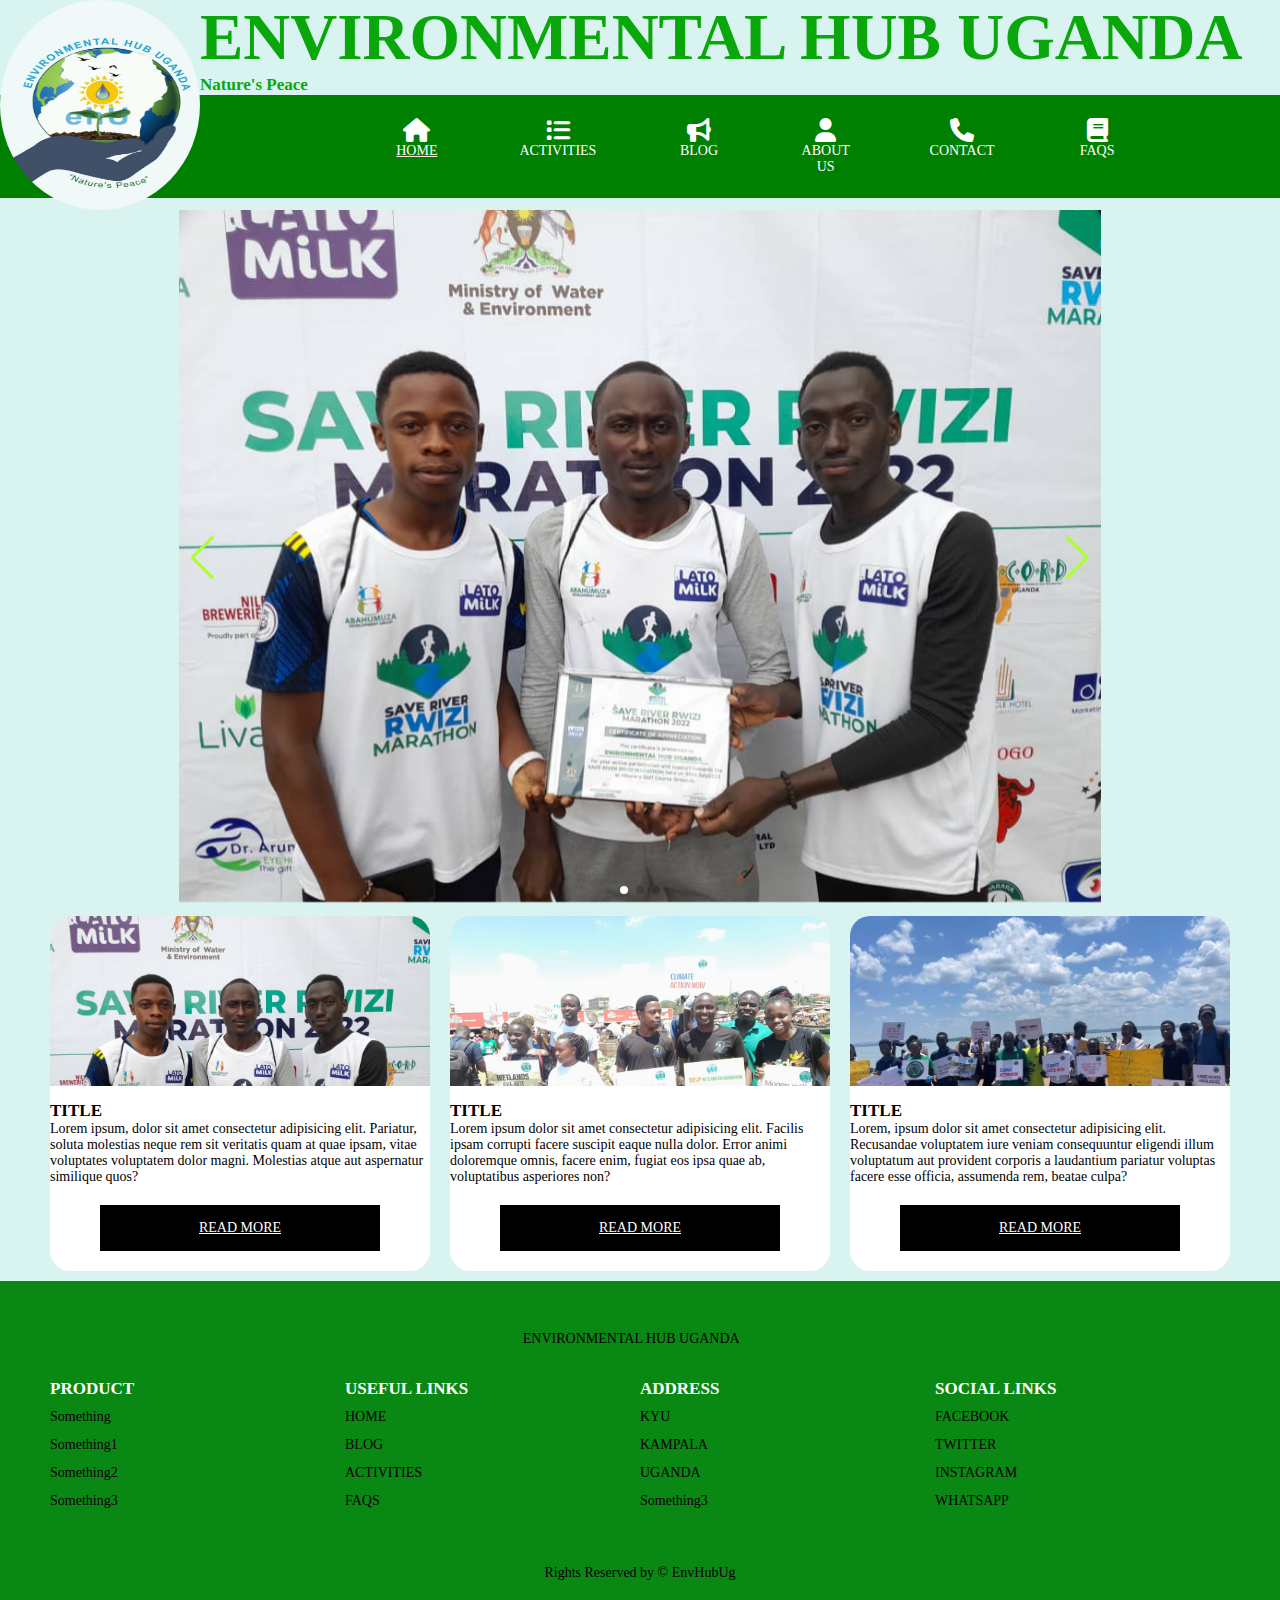
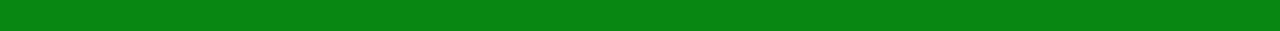
<file: files/index.html>
<!DOCTYPE html>
<html lang="en">
<head>
    <meta charset="UTF-8">
    <meta http-equiv="X-UA-Compatible" content="IE=edge">
    <meta name="viewport" content="width=device-width, initial-scale=1.0">
    <link rel="stylesheet" href="../css/style.css">
    <link rel="stylesheet" href="../css/foot.css">
    <link rel="stylesheet" href="https://cdnjs.cloudflare.com/ajax/libs/font-awesome/6.4.0/css/all.min.css"/>
    <link rel="stylesheet"href="https://cdn.jsdelivr.net/npm/swiper@9/swiper-bundle.min.css"/>

    <title>HOMEPAGE</title>
</head>
<body>
    <main>
    <div class="ti">
        <img id ="logo" src="../assets/images/logo2.jpg" alt="logo">  
        <h1 style="font-size: 65px;
        font-family: fantasy; color: rgb(9, 167, 9);">ENVIRONMENTAL HUB UGANDA</h1>
        <h2 style="color: rgb(9, 167, 9); size: 20px;">Nature's Peace</h2>
    </div>
    <div class="nav">
        <ul>
            <li class="active">
                <a href="index.html"><i class="fa fa-home" ></i><br>HOME</a>

            </li>
            <li>
                <a href="activities.html"><i class="fa fa-list" ></i><br>ACTIVITIES</a>
            </li>
            <li>
                <a href="blog.html"><i class="fa fa-bullhorn" ></i><br>BLOG</a>
            </li>
            <li>
                <a href="about.html"><i class="fa fa-user" ></i><br>ABOUT US</a>
            </li>
            <li>
                <a href="contact.html"><i class="fa fa-phone" ></i><br>CONTACT</a>
            </li>
            <li>
                <a href="faqs.html"><i class="fa fa-book" ></i><br>FAQS</a>
            </li>
        </ul>
    </div>
    <div class="container">
        <!-- Slider main container -->
    <div class="swiper">
    <!-- Additional required wrapper -->
    <div class="swiper-wrapper">
      <!-- Slides -->
      <div class="swiper-slide"><img src="../assets/images/img1.jpg" alt=""></div>
      <div class="swiper-slide"><img src="../assets/images/img2.jpg" alt=""></div>
      <div class="swiper-slide"><img src="../assets/images/img3.jpg" alt=""></div>
      
    </div>
    <!-- If we need pagination -->
    <div class="swiper-pagination"></div>
  
    <!-- If we need navigation buttons -->
    <div class="swiper-button-prev"></div>
    <div class="swiper-button-next"></div>
  
    
  </div>
    </div>
    <section class="cardcontainer">
        <div class="card">
            <div class="card-image imga"></div>
            <h2>TITLE</h2>
            <P>Lorem ipsum, dolor sit amet consectetur adipisicing elit. Pariatur, soluta molestias neque rem sit veritatis quam at quae ipsam, vitae voluptates voluptatem dolor magni. Molestias atque aut aspernatur similique quos?</P>
            <a href="">READ MORE</a>
        </div>
        <div class="card">
            <div class="card-image imgb"></div>
            <h2>TITLE</h2>
            <P>Lorem ipsum dolor sit amet consectetur adipisicing elit. Facilis ipsam corrupti facere suscipit eaque nulla dolor. Error animi doloremque omnis, facere enim, fugiat eos ipsa quae ab, voluptatibus asperiores non?</P>
            <a href="">READ MORE</a>
        </div>
        <div class="card">
            <div class="card-image imgc"></div>
            <h2>TITLE</h2>
            <P>Lorem, ipsum dolor sit amet consectetur adipisicing elit. Recusandae voluptatem iure veniam consequuntur eligendi illum voluptatum aut provident corporis a laudantium pariatur voluptas facere esse officia, assumenda rem, beatae culpa?</P>
            <a href="">READ MORE</a>
        </div>
    </section>
    </main>
    <footer class="footer">
        <div class="footer-left">
            <p> ENVIRONMENTAL HUB UGANDA</p>
        </div>
        <ul class="footer-right">
            <li>
                <h2> PRODUCT </h2>
                <ul class="box">
                    <li><a href="#">Something</a></li>
                    <li><a href="#">Something1</a></li>
                    <li><a href="#">Something2</a></li>
                    <li><a href="#">Something3</a></li>
                </ul>
            </li>
            <li class="features">
                <h2> USEFUL LINKS </h2>
                <ul class="box">
                    <li><a href="#">HOME</a></li>
                    <li><a href="#">BLOG</a></li>
                    <li><a href="#">ACTIVITIES</a></li>
                    <li><a href="#">FAQS</a></li>
                </ul>
            </li>
            <li>
                <h2> ADDRESS </h2>
                <ul class="box">
                    <li><a href="#">KYU</a></li>
                    <li><a href="#">KAMPALA</a></li>
                    <li><a href="#">UGANDA</a></li>
                    <li><a href="#">Something3</a></li>
                </ul>
            </li>
            <li>
                <h2> SOCIAL LINKS </h2>
                <ul class="box">
                    <li><a href="https://www.facebook.com/profile.php?id=100092273688715">FACEBOOK</a></li>
                    <li><a href="https://twitter.com/ehUganda">TWITTER</a></li>
                    <li><a href="#">INSTAGRAM</a></li>
                    <li><a href="#">WHATSAPP</a></li>
                </ul>
            </li>
        </ul>
        <div class="footer-bottom">
            <p>Rights Reserved by &copy; EnvHubUg</p>
        </div>
    </footer>
      
    <script src="https://cdn.jsdelivr.net/npm/swiper@9/swiper-bundle.min.js"></script>
    <script>
        const swiper = new Swiper('.swiper', {
            autoplay:{
                delay: 3000,
                disableOnInteraction: false,
            },
  // Optional parameters
  loop: true,

  // If we need pagination
  pagination: {
    el: '.swiper-pagination',
    clickable: true,
  },

  // Navigation arrows
  navigation: {
    nextEl: '.swiper-button-next',
    prevEl: '.swiper-button-prev',
  },
});
    </script>
</body>
</html>
</file>
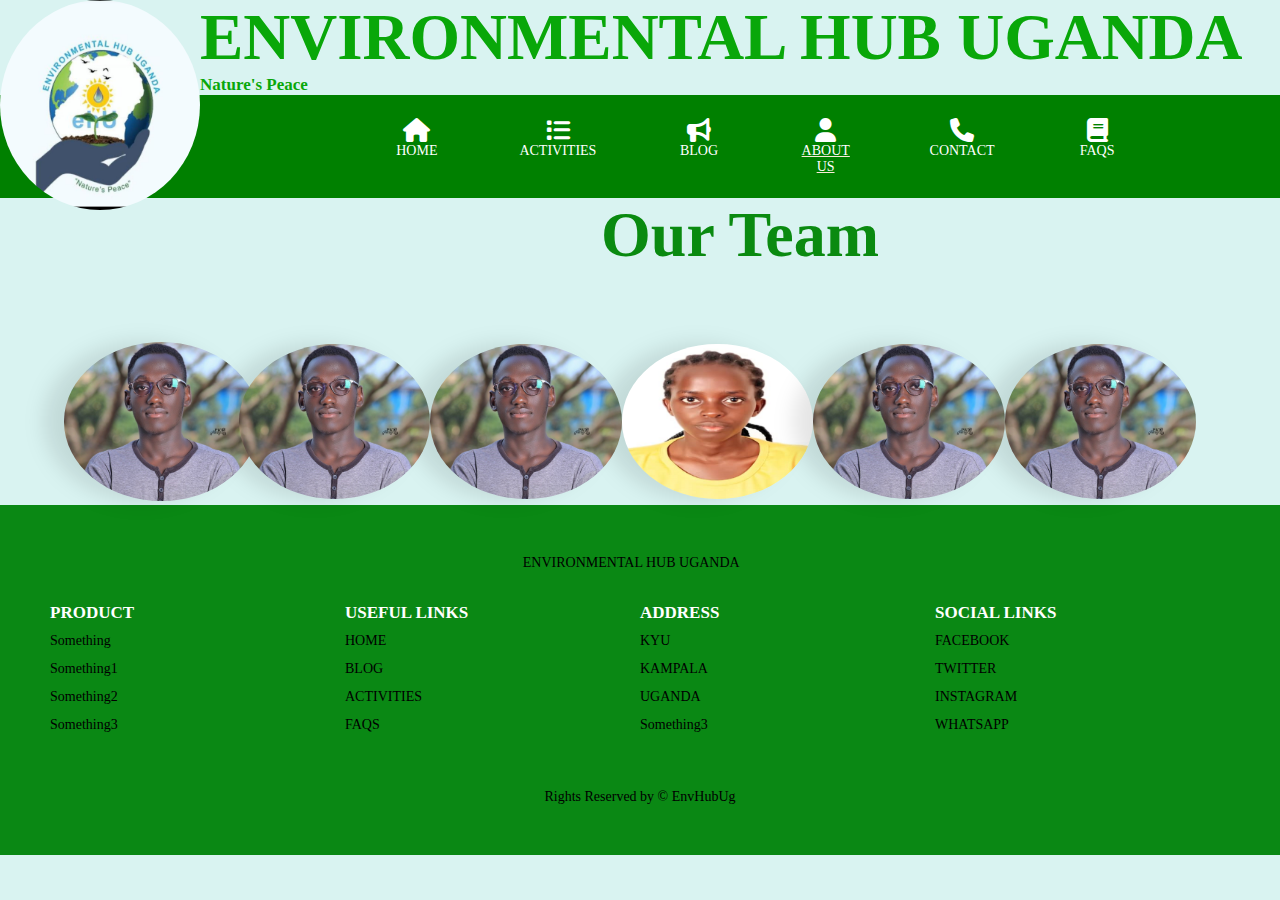
<file: files/about.html>
<!DOCTYPE html>
<html lang="en">
<head>
    <meta charset="UTF-8">
    <meta http-equiv="X-UA-Compatible" content="IE=edge">
    <meta name="viewport" content="width=device-width, initial-scale=1.0">
    <link rel="stylesheet" href="../css/style.css">
    <link rel="stylesheet" href="../css/foot.css">
    <link rel="stylesheet" href="https://cdnjs.cloudflare.com/ajax/libs/font-awesome/6.4.0/css/all.min.css"/>
    <title>ABOUT</title>
</head>
<body>
    <div class="ti">
        <img id ="logo" src="../assets/images/logo.jpeg" alt="logo">  
        <h1 style="font-size: 65px;
        font-family: fantasy;color: rgb(9, 167, 9);">ENVIRONMENTAL HUB UGANDA</h1>
        <h2 style="color: rgb(9, 167, 9); size: 20px;">Nature's Peace</h2>
    </div>
    <div class="nav">
        <ul>
            <li>
                <a href="index.html"><i class="fa fa-home" ></i><br>HOME</a>

            </li>
            <li>
                <a href="activities.html"><i class="fa fa-list" ></i><br>ACTIVITIES</a>
            </li>
            <li>
                <a href="blog.html"><i class="fa fa-bullhorn" ></i><br>BLOG</a>
            </li>
            <li class="active">
                <a href="about.html"><i class="fa fa-user" ></i><br>ABOUT US</a>
            </li>
            <li>
                <a href="contact.html"><i class="fa fa-phone" ></i><br>CONTACT</a>
            </li>
            <li>
                <a href="faqs.html"><i class="fa fa-book" ></i><br>FAQS</a>
            </li>
        </ul>
    </div>
    <section class="team">
        <h2 class="section-heading">Our Team</h2>
        <div class="container">
            <div class="profile">
                <img src="../assets/images/opiro.jpeg"/>
                <span class="name">Opiro Emalu Joshua <br> General Secretary and Trio Co founder</span>
            </div>
            <div class="profile">
                <img src="../assets/images/opiro.jpeg"/>
                <span class="name">Opiro Emalu Joshua <br> General Secretary and Trio Co founder</span>
            </div>
            <div class="profile">
                <img src="../assets/images/opiro.jpeg"/>
                <span class="name">Opiro Emalu Joshua <br> General Secretary and Trio Co founder</span>
            </div>
            <div class="profile">
                <img src="../assets/images/research1.png"/>
                <span class="name">Opiro Emalu Joshua <br> General Secretary and Trio Co founder</span>
            </div>
            <div class="profile">
                <img src="../assets/images/opiro.jpeg"/>
                <span class="name">Opiro Emalu Joshua <br> General Secretary and Trio Co founder</span>
            </div>
            <div class="profile">
                <img src="../assets/images/opiro.jpeg"/>
                <span class="name">Opiro Emalu Joshua <br> General Secretary and Trio Co founder</span>
            </div>
        </div>
    </section>

    <footer class="footer">
        <div class="footer-left">
            <p> ENVIRONMENTAL HUB UGANDA</p>
        </div>
        <ul class="footer-right">
            <li>
                <h2> PRODUCT </h2>
                <ul class="box">
                    <li><a href="#">Something</a></li>
                    <li><a href="#">Something1</a></li>
                    <li><a href="#">Something2</a></li>
                    <li><a href="#">Something3</a></li>
                </ul>
            </li>
            <li class="features">
                <h2> USEFUL LINKS </h2>
                <ul class="box">
                    <li><a href="#">HOME</a></li>
                    <li><a href="#">BLOG</a></li>
                    <li><a href="#">ACTIVITIES</a></li>
                    <li><a href="#">FAQS</a></li>
                </ul>
            </li>
            <li>
                <h2> ADDRESS </h2>
                <ul class="box">
                    <li><a href="#">KYU</a></li>
                    <li><a href="#">KAMPALA</a></li>
                    <li><a href="#">UGANDA</a></li>
                    <li><a href="#">Something3</a></li>
                </ul>
            </li>
            <li>
                <h2> SOCIAL LINKS </h2>
                <ul class="box">
                    <li><a href="https://www.facebook.com/profile.php?id=100092273688715">FACEBOOK</a></li>
                    <li><a href="https://twitter.com/ehUganda">TWITTER</a></li>
                    <li><a href="#">INSTAGRAM</a></li>
                    <li><a href="#">WHATSAPP</a></li>
                </ul>
            </li>
        </ul>
        <div class="footer-bottom">
            <p>Rights Reserved by &copy; EnvHubUg</p>
        </div>
    </footer>
</body>
</html>
</file>
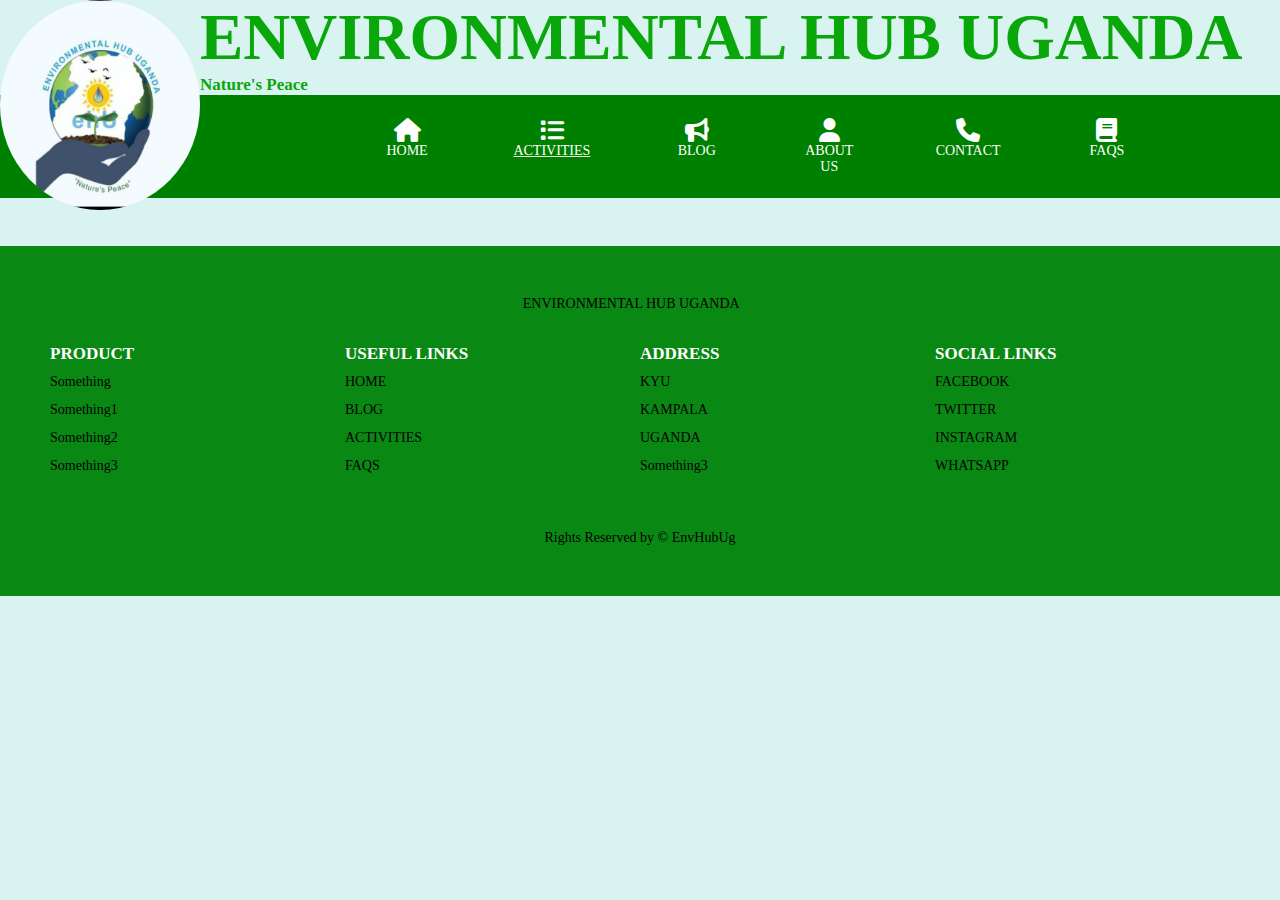
<file: files/activities.html>
<!DOCTYPE html>
<html lang="en">
<head>
    <meta charset="UTF-8">
    <meta http-equiv="X-UA-Compatible" content="IE=edge">
    <meta name="viewport" content="width=device-width, initial-scale=1.0">
    <link rel="stylesheet" href="../css/style.css">
    <link rel="stylesheet" href="../css/foot.css">
    <link rel="stylesheet" href="https://cdnjs.cloudflare.com/ajax/libs/font-awesome/6.4.0/css/all.min.css"/>
    <title>ACTIVITIES</title>
</head>
<body>
    <div class="ti">
        <img id ="logo" src="../assets/images/logo.jpeg" alt="logo">  
        <h1 style="font-size: 65px;
        font-family: fantasy;color: rgb(9, 167, 9);">ENVIRONMENTAL HUB UGANDA</h1>
        <h2 style="color: rgb(9, 167, 9); size: 20px;">Nature's Peace</h2>
    </div>
    <div class="nav">
        <ul>
            <li>
                <a href="index.html"><i class="fa fa-home" ></i>HOME</a>

            </li>
            <li class="active">
                <a href="activities.html"><i class="fa fa-list" ></i><br>ACTIVITIES</a>
            </li>
            <li>
                <a href="blog.html"><i class="fa fa-bullhorn" ></i><br>BLOG</a>
            </li>
            <li>
                <a href="about.html"><i class="fa fa-user" ></i><br>ABOUT US</a>
            </li>
            <li>
                <a href="contact.html"><i class="fa fa-phone" ></i><br>CONTACT</a>
            </li>
            <li>
                <a href="faqs.html"><i class="fa fa-book" ></i><br>FAQS</a>
            </li>
        </ul>
    </div>
    <main>
        <br>
        <br>
        <br>
    </main>


    <footer class="footer">
        <div class="footer-left">
            <p> ENVIRONMENTAL HUB UGANDA</p>
        </div>
        <ul class="footer-right">
            <li>
                <h2> PRODUCT </h2>
                <ul class="box">
                    <li><a href="#">Something</a></li>
                    <li><a href="#">Something1</a></li>
                    <li><a href="#">Something2</a></li>
                    <li><a href="#">Something3</a></li>
                </ul>
            </li>
            <li class="features">
                <h2> USEFUL LINKS </h2>
                <ul class="box">
                    <li><a href="#">HOME</a></li>
                    <li><a href="#">BLOG</a></li>
                    <li><a href="#">ACTIVITIES</a></li>
                    <li><a href="#">FAQS</a></li>
                </ul>
            </li>
            <li>
                <h2> ADDRESS </h2>
                <ul class="box">
                    <li><a href="#">KYU</a></li>
                    <li><a href="#">KAMPALA</a></li>
                    <li><a href="#">UGANDA</a></li>
                    <li><a href="#">Something3</a></li>
                </ul>
            </li>
            <li>
                <h2> SOCIAL LINKS </h2>
                <ul class="box">
                    <li><a href="https://www.facebook.com/profile.php?id=100092273688715">FACEBOOK</a></li>
                    <li><a href="https://twitter.com/ehUganda">TWITTER</a></li>
                    <li><a href="#">INSTAGRAM</a></li>
                    <li><a href="#">WHATSAPP</a></li>
                </ul>
            </li>
        </ul>
        <div class="footer-bottom">
            <p>Rights Reserved by &copy; EnvHubUg</p>
        </div>
    </footer>
</body>
</html>
</file>
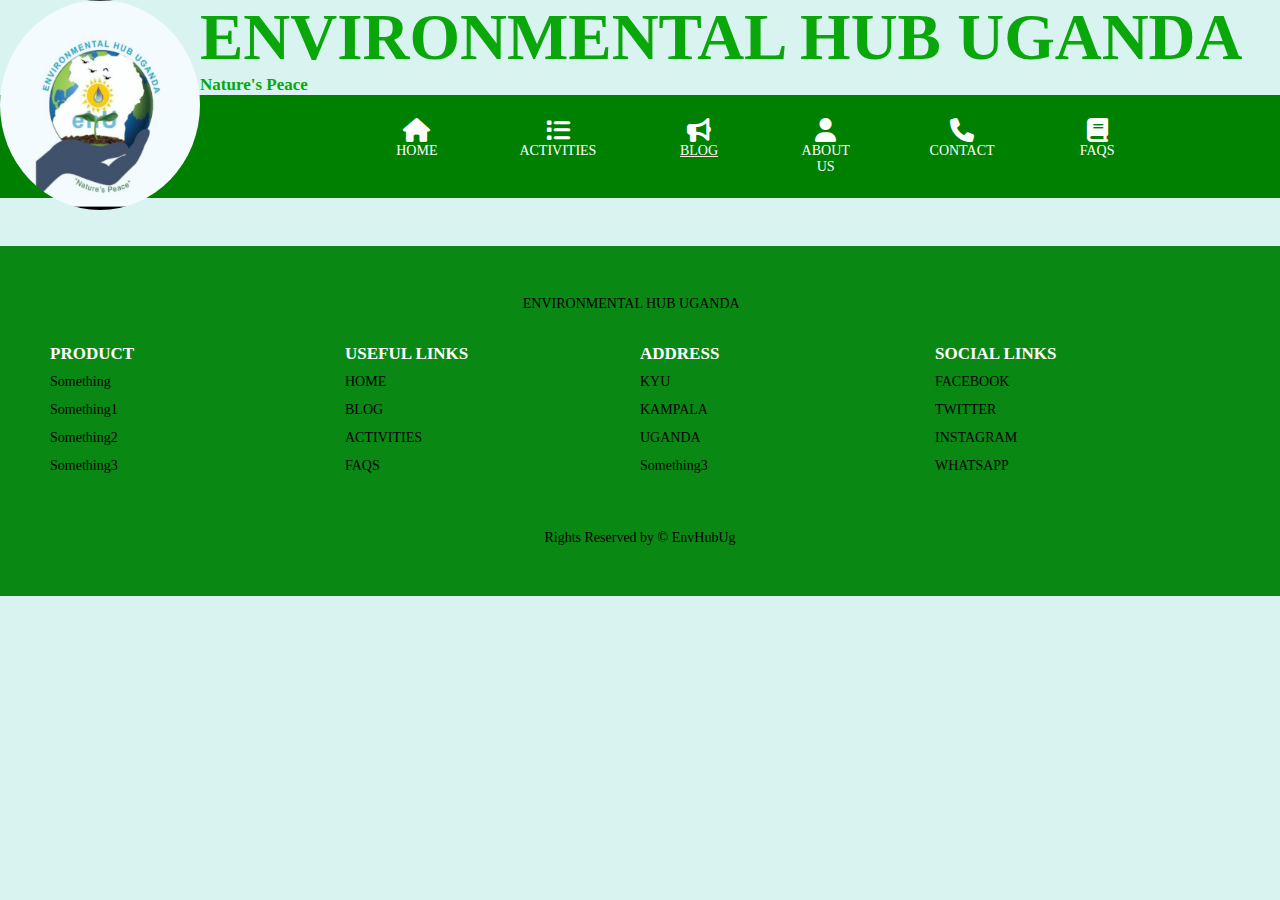
<file: files/blog.html>
<!DOCTYPE html>
<html lang="en">
<head>
    <meta charset="UTF-8">
    <meta http-equiv="X-UA-Compatible" content="IE=edge">
    <meta name="viewport" content="width=device-width, initial-scale=1.0">
    <link rel="stylesheet" href="../css/style.css">
    <link rel="stylesheet" href="../css/foot.css">
    <link rel="stylesheet" href="https://cdnjs.cloudflare.com/ajax/libs/font-awesome/6.4.0/css/all.min.css"/>
    <title>BLOG</title>
</head>
<body>
    <div class="ti">
        <img id ="logo" src="../assets/images/logo.jpeg" alt="logo">  
        <h1 style="font-size: 65px;
        font-family: fantasy;color: rgb(9, 167, 9);">ENVIRONMENTAL HUB UGANDA</h1>
        <h2 style="color: rgb(9, 167, 9); size: 20px;">Nature's Peace</h2>
    </div>
    <div class="nav">
        <ul>
            <li>
                <a href="index.html"><i class="fa fa-home" ></i><br>HOME</a>

            </li>
            <li>
                <a href="activities.html"><i class="fa fa-list" ></i><br>ACTIVITIES</a>
            </li>
            <li class="active">
                <a href="blog.html"><i class="fa fa-bullhorn" ></i><br>BLOG</a>
            </li>
            <li>
                <a href="about.html"><i class="fa fa-user" ></i><br>ABOUT US</a>
            </li>
            <li>
                <a href="contact.html"><i class="fa fa-phone" ></i><br>CONTACT</a>
            </li>
            <li>
                <a href="faqs.html"><i class="fa fa-book" ></i><br>FAQS</a>
            </li>
        </ul>
    </div>
    <main>
        <br>
        <br>
        <br>
    </main>


    <footer class="footer">
        <div class="footer-left">
            <p> ENVIRONMENTAL HUB UGANDA</p>
        </div>
        <ul class="footer-right">
            <li>
                <h2> PRODUCT </h2>
                <ul class="box">
                    <li><a href="#">Something</a></li>
                    <li><a href="#">Something1</a></li>
                    <li><a href="#">Something2</a></li>
                    <li><a href="#">Something3</a></li>
                </ul>
            </li>
            <li class="features">
                <h2> USEFUL LINKS </h2>
                <ul class="box">
                    <li><a href="#">HOME</a></li>
                    <li><a href="#">BLOG</a></li>
                    <li><a href="#">ACTIVITIES</a></li>
                    <li><a href="#">FAQS</a></li>
                </ul>
            </li>
            <li>
                <h2> ADDRESS </h2>
                <ul class="box">
                    <li><a href="#">KYU</a></li>
                    <li><a href="#">KAMPALA</a></li>
                    <li><a href="#">UGANDA</a></li>
                    <li><a href="#">Something3</a></li>
                </ul>
            </li>
            <li>
                <h2> SOCIAL LINKS </h2>
                <ul class="box">
                    <li><a href="https://www.facebook.com/profile.php?id=100092273688715">FACEBOOK</a></li>
                    <li><a href="https://twitter.com/ehUganda">TWITTER</a></li>
                    <li><a href="#">INSTAGRAM</a></li>
                    <li><a href="#">WHATSAPP</a></li>
                </ul>
            </li>
        </ul>
        <div class="footer-bottom">
            <p>Rights Reserved by &copy; EnvHubUg</p>
        </div>
    </footer>
</body> 
</html>
</file>
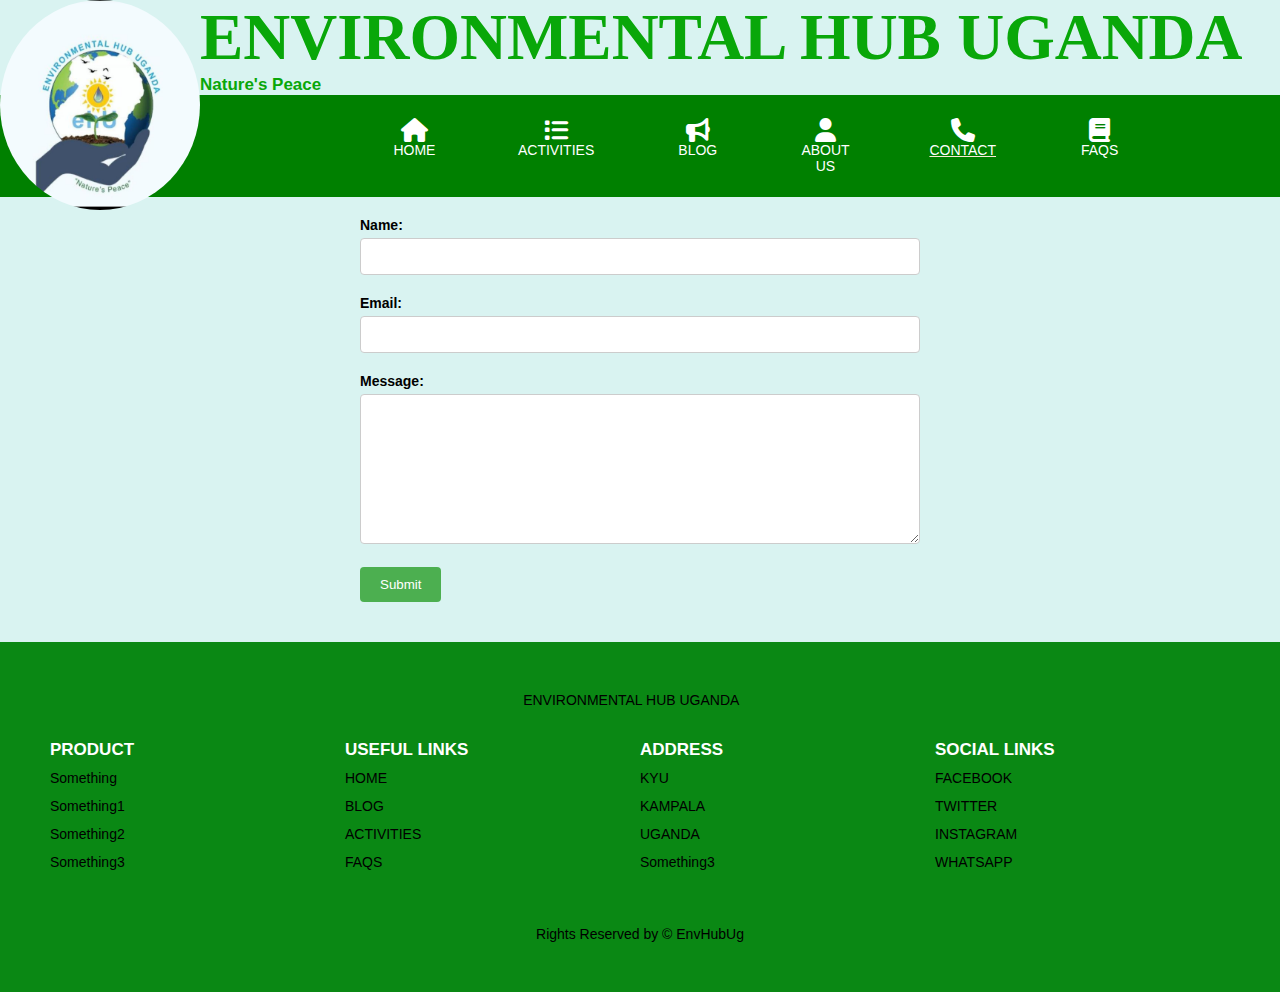
<file: files/contact.html>
<!DOCTYPE html>
<html lang="en">
<head>
    <meta charset="UTF-8">
    <meta http-equiv="X-UA-Compatible" content="IE=edge">
    <meta name="viewport" content="width=device-width, initial-scale=1.0">
    <link rel="stylesheet" href="../css/style.css">
    <link rel="stylesheet" href="../css/foot.css">
    <link rel="stylesheet" href="https://cdnjs.cloudflare.com/ajax/libs/font-awesome/6.4.0/css/all.min.css"/>
    <title>CONTACT</title>
    <style>
        body {
          font-family: Arial, sans-serif;
        }
        .contain {
          max-width: 600px;
          margin: 0 auto;
          padding: 20px;
        }
        .form-group {
          margin-bottom: 20px;
          padding-left: 0%;
        }
        label {
          display: block;
          font-weight: bold;
          margin-bottom: 5px;
        }
        input[type="text"],
        textarea {
          width: 100%;
          padding: 10px;
          border: 1px solid #ccc;
          border-radius: 4px;
        }
        textarea {
          height: 150px;
        }
        input[type="submit"] {
          background-color: #4CAF50;
          color: white;
          padding: 10px 20px;
          border: none;
          border-radius: 4px;
          cursor: pointer;
        }
        input[type="submit"]:hover {
          background-color: #45a049;
        }
      </style>
</head>
<body>
    <div class="ti">
        <img id ="logo" src="../assets/images/logo.jpeg" alt="logo">  
        <h1 style="font-size: 65px;
        font-family: fantasy;color: rgb(9, 167, 9);">ENVIRONMENTAL HUB UGANDA</h1>
        <h2 style="color: rgb(9, 167, 9); size: 20px;">Nature's Peace</h2>
    </div>
    <div class="nav">
        <ul>
            <li>
                <a href="index.html"><i class="fa fa-home" ></i><br>HOME</a>

            </li>
            <li>
                <a href="activities.html"><i class="fa fa-list" ></i><br>ACTIVITIES</a>
            </li>
            <li>
                <a href="blog.html"><i class="fa fa-bullhorn" ></i><br>BLOG</a>
            </li>
            <li>
                <a href="about.html"><i class="fa fa-user" ></i><br>ABOUT US</a>
            </li>
            <li class="active">
                <a href="contact.html"><i class="fa fa-phone" ></i><br>CONTACT</a>
            </li>
            <li>
                <a href="faqs.html"><i class="fa fa-book" ></i><br>FAQS</a>
            </li>
        </ul>
    </div>
    <main>
          <div class="contain">
            <form action="process-form.php" method="POST">
              <div class="form-group">
                <label for="name">Name:</label>
                <input type="text" id="name" name="name" required>
              </div>
              <div class="form-group">
                <label for="email">Email:</label>
                <input type="text" id="email" name="email" required>
              </div>
              <div class="form-group">
                <label for="message">Message:</label>
                <textarea id="message" name="message" required></textarea>
              </div>
              <div class="form-group">
                <input type="submit" value="Submit">
              </div>
            </form>
          </div>
    </main>



    <footer class="footer">
        <div class="footer-left">
            <p> ENVIRONMENTAL HUB UGANDA</p>
        </div>
        <ul class="footer-right">
            <li>
                <h2> PRODUCT </h2>
                <ul class="box">
                    <li><a href="#">Something</a></li>
                    <li><a href="#">Something1</a></li>
                    <li><a href="#">Something2</a></li>
                    <li><a href="#">Something3</a></li>
                </ul>
            </li>
            <li class="features">
                <h2> USEFUL LINKS </h2>
                <ul class="box">
                    <li><a href="#">HOME</a></li>
                    <li><a href="#">BLOG</a></li>
                    <li><a href="#">ACTIVITIES</a></li>
                    <li><a href="#">FAQS</a></li>
                </ul>
            </li>
            <li>
                <h2> ADDRESS </h2>
                <ul class="box">
                    <li><a href="#">KYU</a></li>
                    <li><a href="#">KAMPALA</a></li>
                    <li><a href="#">UGANDA</a></li>
                    <li><a href="#">Something3</a></li>
                </ul>
            </li>
            <li>
                <h2> SOCIAL LINKS </h2>
                <ul class="box">
                    <li><a href="https://www.facebook.com/profile.php?id=100092273688715">FACEBOOK</a></li>
                    <li><a href="https://twitter.com/ehUganda">TWITTER</a></li>
                    <li><a href="#">INSTAGRAM</a></li>
                    <li><a href="#">WHATSAPP</a></li>
                </ul>
            </li>
        </ul>
        <div class="footer-bottom">
            <p>Rights Reserved by &copy; EnvHubUg</p>
        </div>
    </footer>
</body>
</html>
</file>
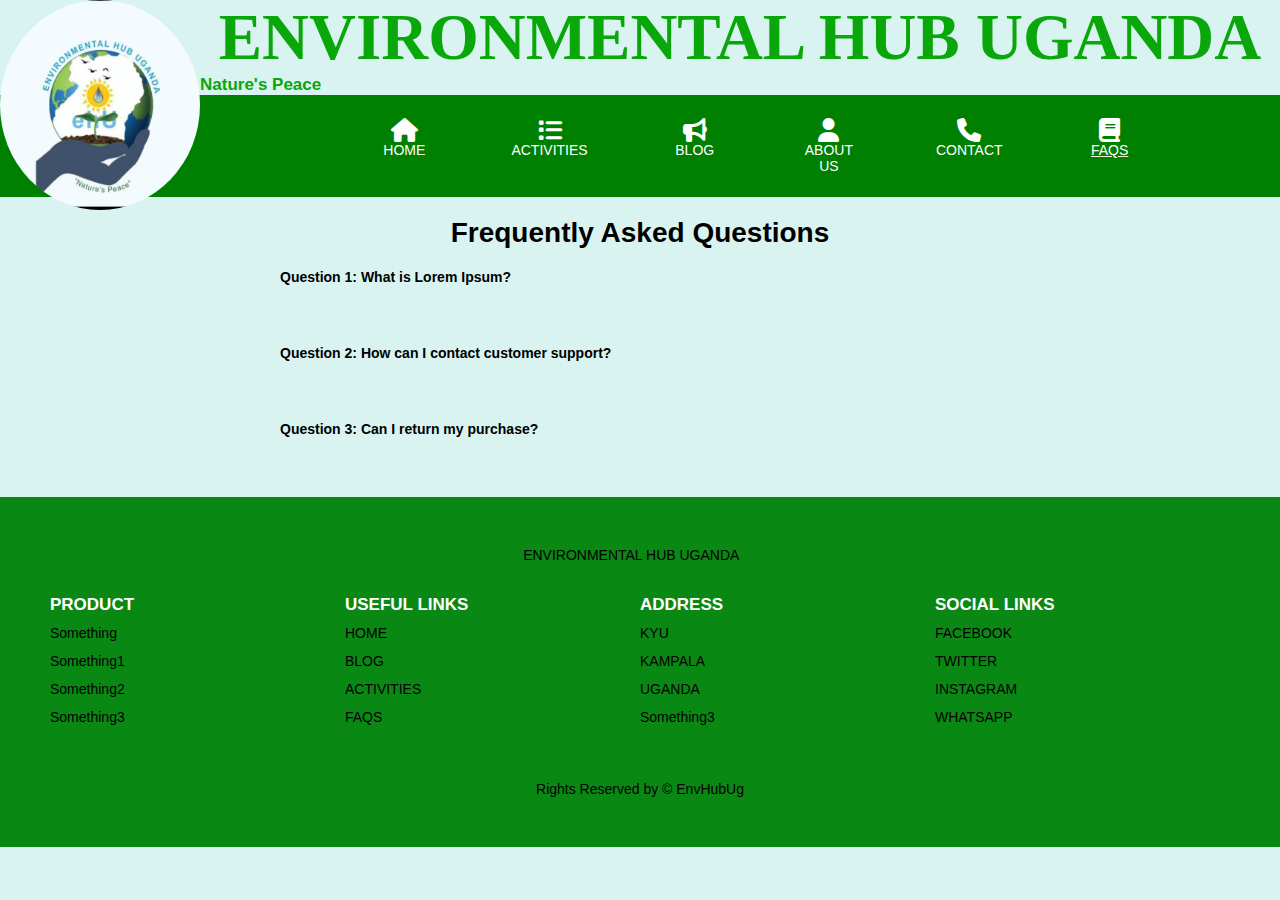
<file: files/faqs.html>
<!DOCTYPE html>
<html lang="en">
<head>
    <meta charset="UTF-8">
    <meta http-equiv="X-UA-Compatible" content="IE=edge">
    <meta name="viewport" content="width=device-width, initial-scale=1.0">
    <link rel="stylesheet" href="../css/style.css">
    <link rel="stylesheet" href="../css/foot.css">
    <link rel="stylesheet" href="https://cdnjs.cloudflare.com/ajax/libs/font-awesome/6.4.0/css/all.min.css"/>
    <title>FAQS</title>
    <style>
        body {
          font-family: Arial, sans-serif;
        }
        .question {
          max-width: 800px;
          margin: 0 auto;
          padding: 20px;
        }
        h1 {
          text-align: center;
        }
        .faq-item {
          margin-bottom: 20px;
        }
        .question {
          font-weight: bold;
          cursor: pointer;
        }
        .answer {
          display: none;
          margin-top: 10px;
        }
        .answer p {
          margin: 0;
        }
      </style>
      <script>
        function toggleAnswer(element) {
          var answer = element.nextElementSibling;
          answer.style.display = (answer.style.display === 'block') ? 'none' : 'block';
        }
      </script>
</head>
<body>
    <main>
    <div class="ti">
        <img id ="logo" src="../assets/images/logo.jpeg" alt="logo">  
        <h1 style="font-size: 65px;
        font-family: fantasy;color: rgb(9, 167, 9);">ENVIRONMENTAL HUB UGANDA</h1>
        <h2 style="color: rgb(9, 167, 9); size: 20px;">Nature's Peace</h2>
    </div>
    <div class="nav">
        <ul>
            <li>
                <a href="index.html"><i class="fa fa-home" ><br></i>HOME</a>

            </li>
            <li>
                <a href="activities.html"><i class="fa fa-list" ></i><br>ACTIVITIES</a>
            </li>
            <li>
                <a href="blog.html"><i class="fa fa-bullhorn" ></i><br>BLOG</a>
            </li>
            <li>
                <a href="about.html"><i class="fa fa-user" ></i><br>ABOUT US</a>
            </li>
            <li>
                <a href="contact.html"><i class="fa fa-phone" ></i><br>CONTACT</a>
            </li>
            <li class="active">
                <a href="faqs.html"><i class="fa fa-book" ></i><br>FAQS</a>
            </li>
        </ul>
    </div>
</main>

<div class="question">
    <h1>Frequently Asked Questions</h1>
    <div class="faq-item">
      <div class="question" onclick="toggleAnswer(this)">Question 1: What is Lorem Ipsum?</div>
      <div class="answer">
        <p>Lorem Ipsum is simply dummy text of the printing and typesetting industry.</p>
      </div>
    </div>
    <div class="faq-item">
      <div class="question" onclick="toggleAnswer(this)">Question 2: How can I contact customer support?</div>
      <div class="answer">
        <p>You can contact our customer support team by sending an email to support@example.com.</p>
      </div>
    </div>
    <div class="faq-item">
      <div class="question" onclick="toggleAnswer(this)">Question 3: Can I return my purchase?</div>
      <div class="answer">
        <p>Please refer to our return policy for information on returning your purchase.</p>
      </div>
    </div>
  </div>

    <footer class="footer">
        <div class="footer-left">
            <p> ENVIRONMENTAL HUB UGANDA</p>
        </div>
        <ul class="footer-right">
            <li>
                <h2> PRODUCT </h2>
                <ul class="box">
                    <li><a href="#">Something</a></li>
                    <li><a href="#">Something1</a></li>
                    <li><a href="#">Something2</a></li>
                    <li><a href="#">Something3</a></li>
                </ul>
            </li>
            <li class="features">
                <h2> USEFUL LINKS </h2>
                <ul class="box">
                    <li><a href="#">HOME</a></li>
                    <li><a href="#">BLOG</a></li>
                    <li><a href="#">ACTIVITIES</a></li>
                    <li><a href="#">FAQS</a></li>
                </ul>
            </li>
            <li>
                <h2> ADDRESS </h2>
                <ul class="box">
                    <li><a href="#">KYU</a></li>
                    <li><a href="#">KAMPALA</a></li>
                    <li><a href="#">UGANDA</a></li>
                    <li><a href="#">Something3</a></li>
                </ul>
            </li>
            <li>
                <h2> SOCIAL LINKS </h2>
                <ul class="box">
                    <li><a href="https://www.facebook.com/profile.php?id=100092273688715">FACEBOOK</a></li>
                    <li><a href="https://twitter.com/ehUganda">TWITTER</a></li>
                    <li><a href="#">INSTAGRAM</a></li>
                    <li><a href="#">WHATSAPP</a></li>
                </ul>
            </li>
        </ul>
        <div class="footer-bottom">
            <p>Rights Reserved by &copy; EnvHubUg</p>
        </div>
    </footer>
</body>
</html>
</file>
<file: css/style.css>
*{
    padding: 0;
    margin: 0;
    box-sizing: border-box;
}
body{
    background-color: rgb(217, 243, 241);
    background-size: cover;
    background-position: center;
    align-items: center;
    min-height: 100vh;

}
.nav{
    text-align: center;
    padding: .5rem 1rem;
    background-color: green;
    
}
.nav ul{
    display: inline-flex;
    list-style: none;
    color: antiquewhite;
}
.nav ul li{
    width: 100%;
    margin: 15px;
    padding-left: 50px;
   
}
.nav ul li a{
    text-decoration: none;
    color: white;
}
.active, .nav ul li:hover{
    
    border-radius: 2px;
    text-decoration-line: underline;

} 
.like_icon{
    text-align: center;
    position: relative;
    bottom: 30px;
}
.about_img{
    width: 100%;
    float: left;
    size: 80%;
    margin-left: 20px;

    
}
.row{
    display: flex;
    flex-wrap: wrap;
   
   
    padding-left: 100px;
}
#logo{
    width: 200px;
    height: 210px;
    float: left;
    border-radius: 50%;
}
.ti{
    display:inline;
    margin-bottom: 20px;
}
.container{
    width: 100%;
    height: 100%; 
    display: flex;
    align-items: center;
    justify-items: center;
}
.swiper{
    width: 80%;
    height: fit-content;
}
.swiper-slide img{
    width: 100%;

}
.swiper .swiper-button-prev,.swiper .swiper-button-next{
    color: greenyellow;

}
.swiper .swiper-pagination-bullet-active{
    background: #fff;
}



.section-heading{
    font-family: "Dancing script", cursive;
    text-align: center;
    font-size: 64px;
    color: #0a8a10;
    margin: 0 0 70px;
}
.container{
    display: flex;
    justify-content: center;
    width: 90%;
    margin: 0 auto;
}
.profile{
    position: relative;
    transition: all 0.3s;
}
.profile:hover{
    transform: translateY(25px);
}
.profile img{
    max-width: 100%;
    border-radius: 50%;
    
    filter:drop-shadow(-20px 0 10px rgba(0,0,0,0.1));
    cursor:pointer;
}
.profile:not(:first-child) img{
    margin-left: -20px;
}
.profile .name{
    position: absolute;
    background-color: #10996d;
    color: #fff;
    font-family: "Bebas Neue",cursive;
    padding: 15px 30px;
    border-radius: -80px; left: 50%;
    bottom: -80px; left:50%;
    white-space: nowrap;
    transform: translate(-50%, -50px);
    letter-spacing: 1px;
    font-size: 20px;
    opacity: 0;
    transition: all 0.3s;
}
.profile .name::before{
    content: "";
    position: absolute;
    width: 15px; height: 15px;
    background-color: #10996d;
    top: 0; left: 50%;
    transform: translate(-50%, -50%) rotate(45deg);
}
.profile img:hover+ .name{
    opacity: 1;
    transform: translateX(-50%);
    box-shadow:0 10px 20px rgba(86, 86, 198, 0.3);
}
.fa{
    font-family: FontAwesome;
    font-size: x-large;
  }


  /* cards */

.cardcontainer{
    display:flex;
    justify-content: center;
    flex-wrap: wrap;
}
.card{
    background: #fff;
    width: 380px;
    margin: 10px;
    border-radius: 20px;
}
.card-image{
    background-color: #3c26b8;
    height: 170px;
    margin-bottom: 15px;   
    background-size: cover; 
    border-radius: 20px 20px 0 0;
}
.imga{
    background-image: url(../assets/images/img1.jpg);
}
.imgb{
    background-image: url(../assets/images/img2.jpg);
}
.imgc{
    background-image: url(../assets/images/img3.jpg);
}
.card a{
    background-color: black;
    color: #fff; 
    padding: 15px 20px;
    display: block;
    text-align: center;
    margin: 20px 50px ;
}
.card:hover{
    background-color: black;
    color: #fff;
    cursor: pointer;
    transition:all .5s ease-out;
}
</file>
<file: css/foot.css>
*,*:before,*:after{
    box-sizing: border-box;
}
body{
    font-family: poppins;
    margin: 0;
    
    font-size: 14px;
}
footer{
    display: -webkit-flex;
    display: -moz-flex;
    display: -ms-flex;
    display: -o-flex;
    display: flex;
    flex-flow: row wrap;
    padding: 50px;
    color: #fff;
    background-color: #0a8814;
}
.footer > *{
    flex: 1 100%;
}
.footer-left{
    margin-right: 1.25em;
    margin-bottom: 2em;
    justify-content: center;
    text-align: center;
}
.footer-left img{
    width: 5%;

}
h2{
    font-weight: 600;
    font-size: 17px;
}
.footer ul{
    list-style:  none ;
    padding-left: 0;
}
.footer li{
    line-height: 2em;
}
.footer a{
    text-decoration: none;
}
.footer-right{
    display: -webkit-flex;
    display: -moz-flex;
    display: -ms-flex;
    display: -o-flex;
    display: flex;
    flex-flow: row wrap;
}
.footer-right > *{
    flex: 1 50%;
    margin-right: 1.25em;
}
.box a{
    color: black;
}
.footer-bottom{
    text-align: center;
    color: #000;
    padding-top: 50px;
}
.footer-left p{
    padding-right: 0;
    color: #000;
    justify-content: center;
}
@media screen and (min-width: 600px){
    .footer-right > *{
        flex: 1;
    }
    .footer-left{
        flex: 1 opx;
    }
    .footer-right{
        flex: 2 0px;
    }
}
@media All and (max-width: 500px) {
    main{
        display: list-item;
    }
    
}
</file>
